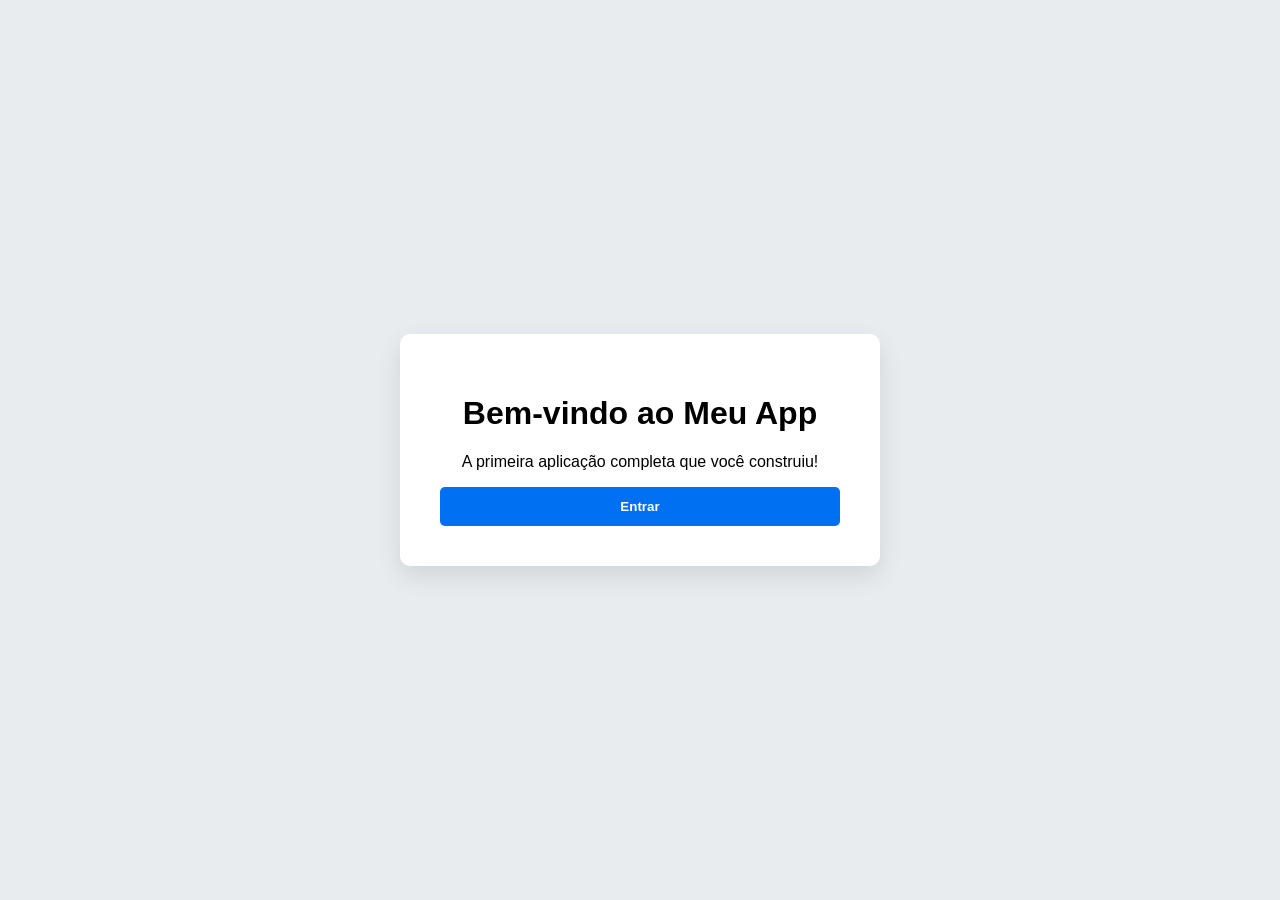
<file: index.html>
<!DOCTYPE html>
<html lang="pt-BR">
<head>
    <meta charset="UTF-8">
    <title>Meu App</title>
    <link rel="stylesheet" href="style.css">
</head>
<body>
    <div class="container">
        <h1>Bem-vindo ao Meu App</h1>
        <p>A primeira aplicação completa que você construiu!</p>
        <button onclick="window.location.href='auth.html'">Entrar</button>
    </div>
</body>
</html>
</file>
<file: style.css>
body {
    font-family: 'Segoe UI', Arial, sans-serif;
    background-color: #e9ecef;
    display: flex;
    justify-content: center;
    align-items: center;
    min-height: 100vh;
    margin: 0;
}

/* Container padrão (usado no index e dashboard) */
.container {
    background: white;
    padding: 40px;
    border-radius: 10px;
    box-shadow: 0 10px 25px rgba(0,0,0,0.1);
    width: 100%;
    max-width: 400px;
    text-align: center;
}

/* --- TELA DE AUTENTICAÇÃO (Split Screen) --- */
.auth-container {
    display: flex;
    flex-direction: row;
    max-width: 750px;
    padding: 0; /* Remove bordas internas para a cor preencher tudo */
    overflow: hidden;
    min-height: 450px;
}

.auth-panel {
    flex: 1;
    padding: 40px;
    display: flex;
    flex-direction: column;
    justify-content: center;
    align-items: center;
}

/* Painel Lateral Azul */
.auth-left {
    background-color: #0070f3;
    color: white;
}
.auth-left h2 {
    font-size: 2rem;
    margin-bottom: 10px;
    margin-top: 0;
}
.auth-left p {
    font-size: 0.95rem;
    margin-bottom: 30px;
    line-height: 1.5;
    font-weight: 300;
}

/* Painel do Formulário Branco */
.auth-right {
    background-color: white;
    color: #333;
}
.auth-right h2 {
    color: #0070f3;
    font-size: 2.2rem;
    margin-bottom: 5px;
    margin-top: 0;
}
.auth-right p {
    color: #888;
    font-size: 0.85rem;
    margin-bottom: 25px;
}

/* Campos de entrada */
input, select {
    width: 100%;
    margin-bottom: 15px;
    padding: 14px;
    border: none;
    background-color: #f0f2f5;
    border-radius: 5px;
    box-sizing: border-box;
    outline: none;
    font-size: 0.9rem;
}

/* Botões */
button {
    background-color: #0070f3;
    color: white;
    border: none;
    padding: 12px;
    border-radius: 5px;
    cursor: pointer;
    font-weight: bold;
    width: 100%;
    transition: 0.3s;
}
button:hover { background-color: #005bb5; }

.btn-solid {
    border-radius: 25px;
    width: auto;
    padding: 12px 45px;
    text-transform: uppercase;
    font-size: 0.85rem;
    letter-spacing: 1px;
}

.btn-outline {
    background: transparent;
    border: 1px solid white;
    border-radius: 25px;
    width: auto;
    padding: 10px 40px;
    text-transform: uppercase;
    font-size: 0.85rem;
    letter-spacing: 1px;
}
.btn-outline:hover {
    background: white;
    color: #0070f3;
}

/* Responsividade: Empilha em telas menores */
@media (max-width: 700px) {
    .auth-container {
        flex-direction: column;
    }
}

/* --- ESTILOS DO DASHBOARD ESTILO NOTION --- */
.dashboard-wrapper {
    width: 100%;
    max-width: 900px;
    margin: 0 auto;
    background: white;
    min-height: 100vh;
    box-shadow: 0 0 20px rgba(0,0,0,0.05);
}

/* Capa Escura */
.cover-image {
    width: 100%;
    height: 220px;
    background-color: #1a1a1a;
    background-image: radial-gradient(#333 1px, transparent 1px);
    background-size: 20px 20px;
}

/* Área do Perfil (Foto subindo na capa) */
.profile-section {
    padding: 0 40px;
    margin-top: -60px;
    display: flex;
    justify-content: space-between;
    align-items: flex-end;
}

.avatar-container img {
    width: 120px;
    height: 120px;
    border-radius: 50%;
    border: 5px solid white;
    background-color: #f0f0f0;
    object-fit: cover;
}

.profile-actions button {
    width: auto;
    padding: 8px 16px;
    font-size: 0.85rem;
    margin-left: 10px;
    border-radius: 5px;
}

.btn-edit { background-color: #f0f2f5; color: #333; }
.btn-edit:hover { background-color: #e4e6e9; }
.btn-danger { background-color: white; color: #dc3545; border: 1px solid #dc3545; }
.btn-danger:hover { background-color: #dc3545; color: white; }

/* Conteúdo Principal */
.dashboard-content {
    padding: 20px 40px 60px 40px;
}

.dashboard-content h1 {
    font-size: 2rem;
    margin: 10px 0 20px 0;
    color: #333;
}

/* Caixa de Citação */
.quote-box {
    background-color: #f8f9fa;
    border-left: 4px solid #0070f3;
    padding: 15px 20px;
    border-radius: 4px;
    color: #555;
    font-style: italic;
    margin-bottom: 30px;
}

/* Grid de Shoppings */
.grid-container {
    display: grid;
    grid-template-columns: repeat(auto-fill, minmax(220px, 1fr));
    gap: 20px;
    margin-top: 20px;
}

.card {
    border: 1px solid #eaeaea;
    border-radius: 8px;
    padding: 30px 20px;
    text-align: center;
    background: white;
    transition: transform 0.2s, box-shadow 0.2s;
    font-weight: bold;
    color: #333;
    display: flex;
    align-items: center;
    justify-content: center;
    min-height: 100px;
}

.card:hover {
    transform: translateY(-5px);
    box-shadow: 0 10px 15px rgba(0,0,0,0.05);
}

/* Modal/Formulário de Edição */
.edit-form-container {
    background: #f8f9fa;
    padding: 20px;
    border-radius: 8px;
    margin-bottom: 30px;
    border: 1px solid #ddd;
}

/* --- TELA ISOLADA DE PERFIL (UX FOCADA) --- */
.view-perfil {
    /* Usamos flexbox para centralizar tudo perfeitamente na tela */
    display: flex;
    justify-content: center;
    align-items: center;
    min-height: 100vh;
    background-color: #f4f4f9;
}

.perfil-card {
    background: white;
    padding: 40px;
    border-radius: 10px;
    box-shadow: 0 10px 25px rgba(0,0,0,0.1);
    width: 100%;
    max-width: 400px;
    text-align: center;
}

.perfil-card h2 {
    color: #0070f3;
    margin-top: 0;
    margin-bottom: 5px;
}

.perfil-card p {
    color: #888;
    font-size: 0.9rem;
    margin-bottom: 25px;
}

/* Novo botão de cancelar, cinza e discreto */
.btn-cancelar {
    background: transparent;
    border: 1px solid #ccc;
    color: #555;
    padding: 12px;
    border-radius: 25px;
    cursor: pointer;
    font-weight: bold;
    width: 100%;
    margin-top: 10px;
    transition: 0.3s;
}

.btn-cancelar:hover {
    background: #e4e6e9;
}
</file>
